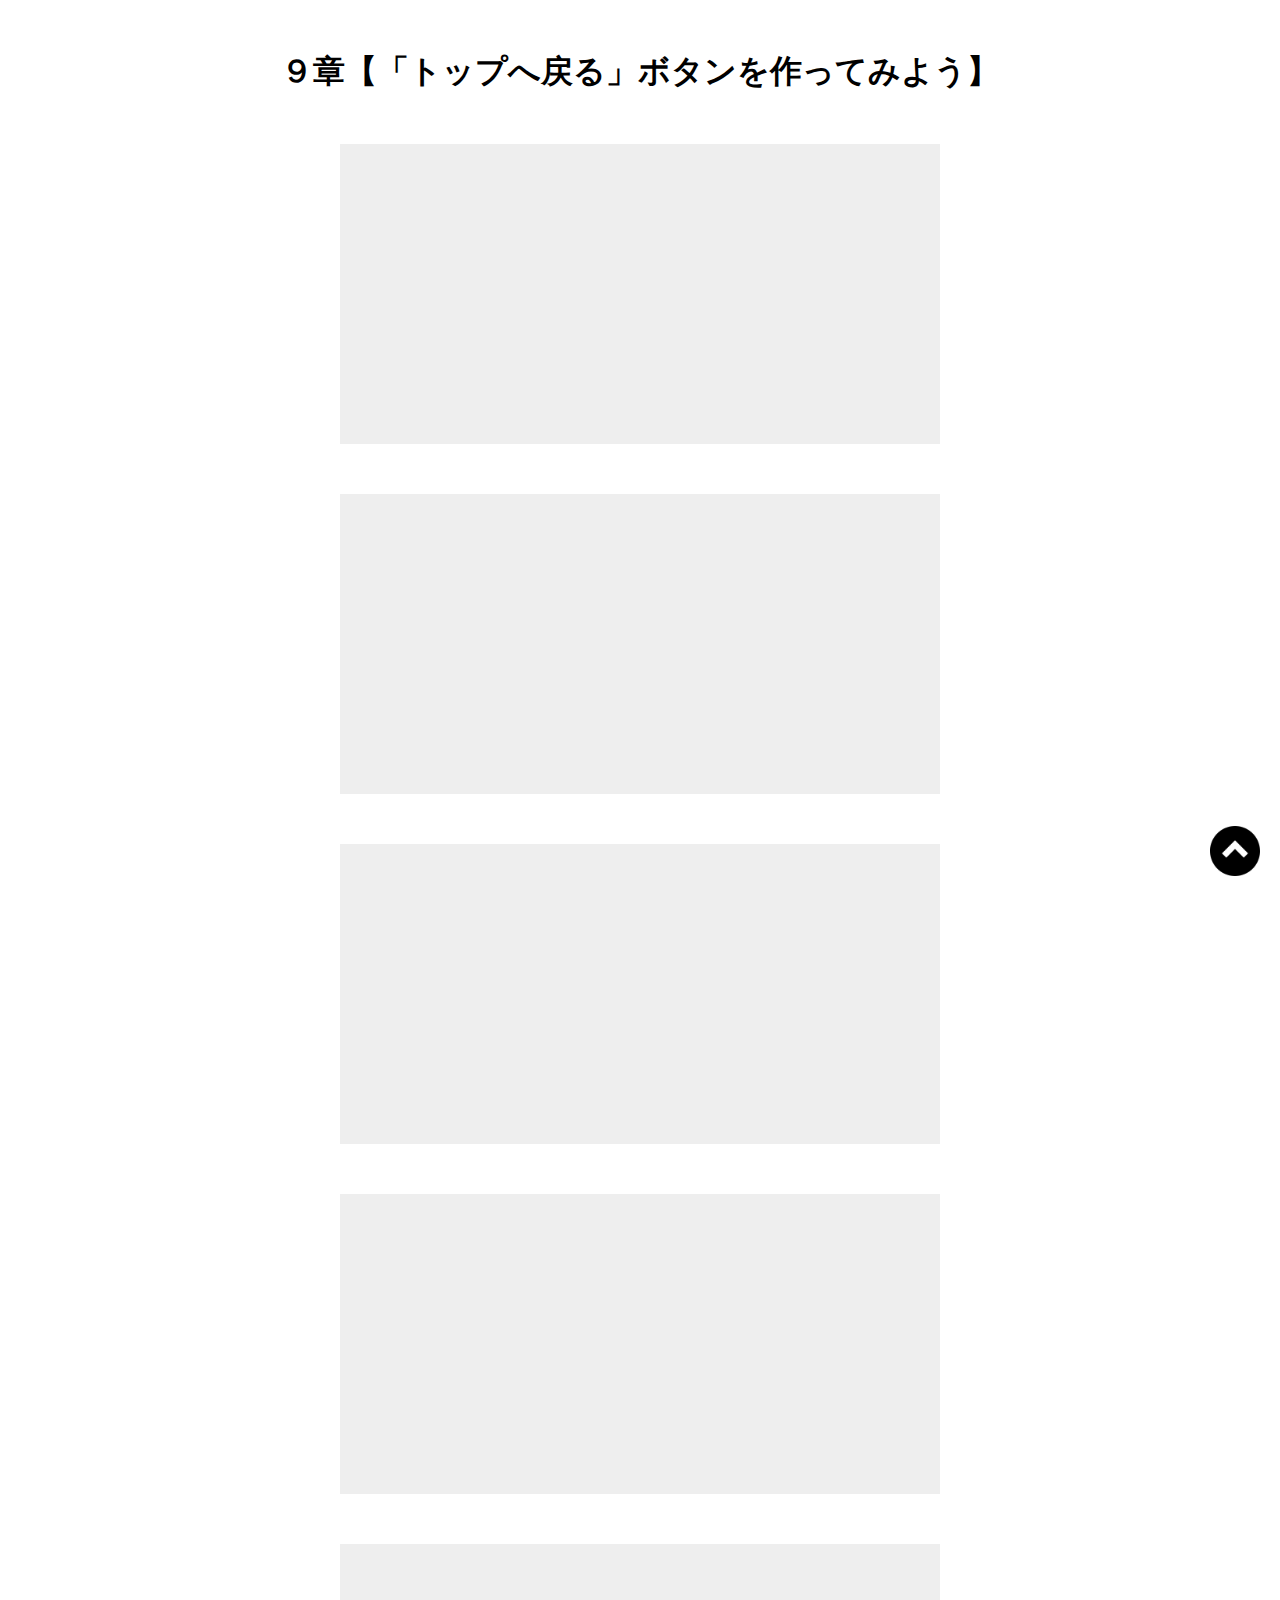
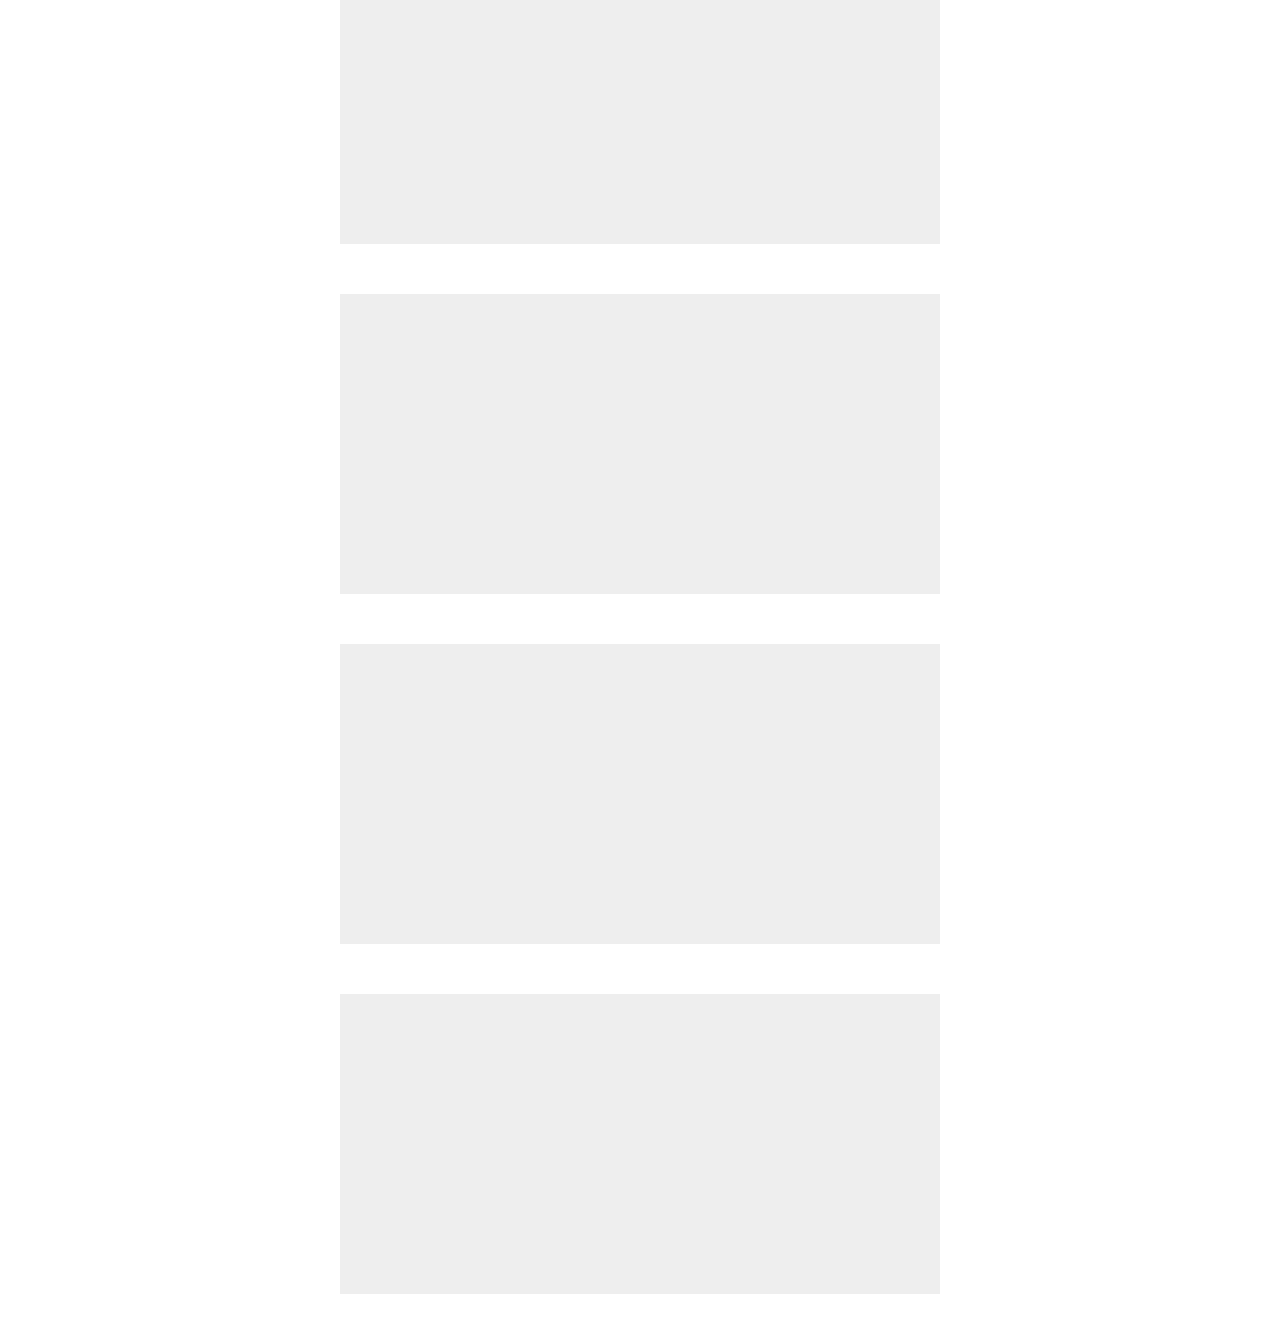
<file: Pagetop-Lesson/index.html>
<!DOCTYPE html>
<html lang="ja">
  <head>
    <meta charset="UTF-8">
    <meta name="viewport" content="width=device-width,initial-scale=1.0">
    <title>9章【「トップへ戻る」ボタンを作ってみよう】</title>
    <link rel="stylesheet" href="css/style.css">
  </head>
  <body>
    <h1>９章【「トップへ戻る」ボタンを作ってみよう】</h1>

    <div class="box"></div>
    <div class="box"></div>
    <div class="box"></div>
    <div class="box"></div>
    <div class="box"></div>
    <div class="box"></div>
    <div class="box"></div>
    <div class="box"></div>

    <span id="back">
      <a href="https://125naroom.com/web/2958">
        <img src="img/arrow.png" alt="">
      </a>
    </span>

    <script src="js/jquery.min.js"></script>
    <script src="js/script.js"></script>
  </body>
</html>
</file>
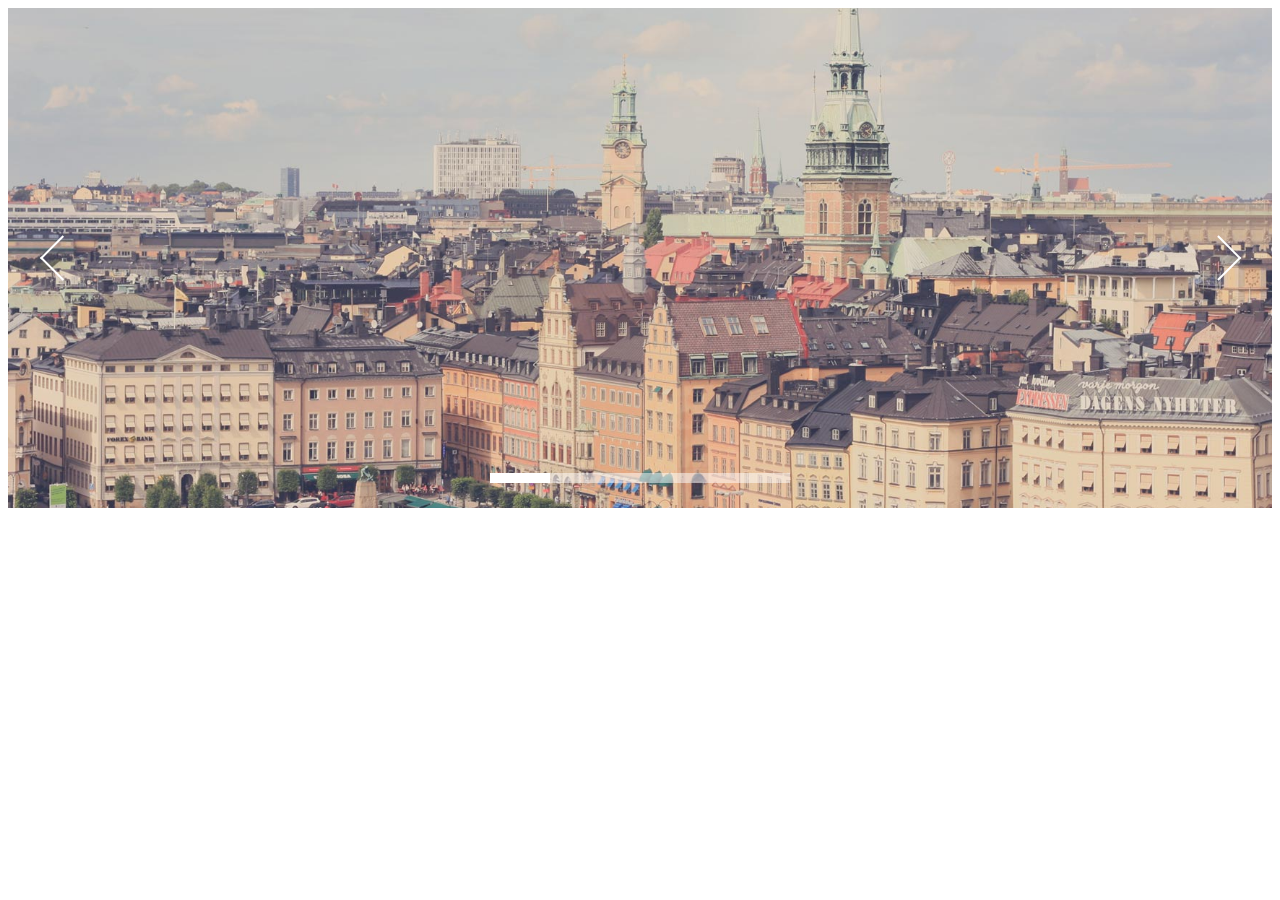
<file: SlideShow-Lesson/index.html>
<!DOCTYPE html>
<html lang="ja">
  <head>
    <meta charset="UTF-8">
    <link rel="stylesheet" href="css/skippr.css">
    <link rel="stylesheet" href="css/style.css">
    <title>skippr導入</title>
  </head>
  <body>
    <div class="container">
      <div class="theTarget">
        <div style="background-image: url(img/test1.jpg)"></div>
        <div style="background-image: url(img/test2.jpg)"></div>
        <div style="background-image: url(img/test3.jpg)"></div>
        <div style="background-image: url(img/test4.jpg)"></div>
        <div style="background-image: url(img/test5.jpg)"></div>
      </div>
    </div>
    <script src="js/jquery.min.js"></script>
    <script src="js/skippr.min.js"></script>
    <script src="js/script.js"></script>
  </body>
</html>
</file>
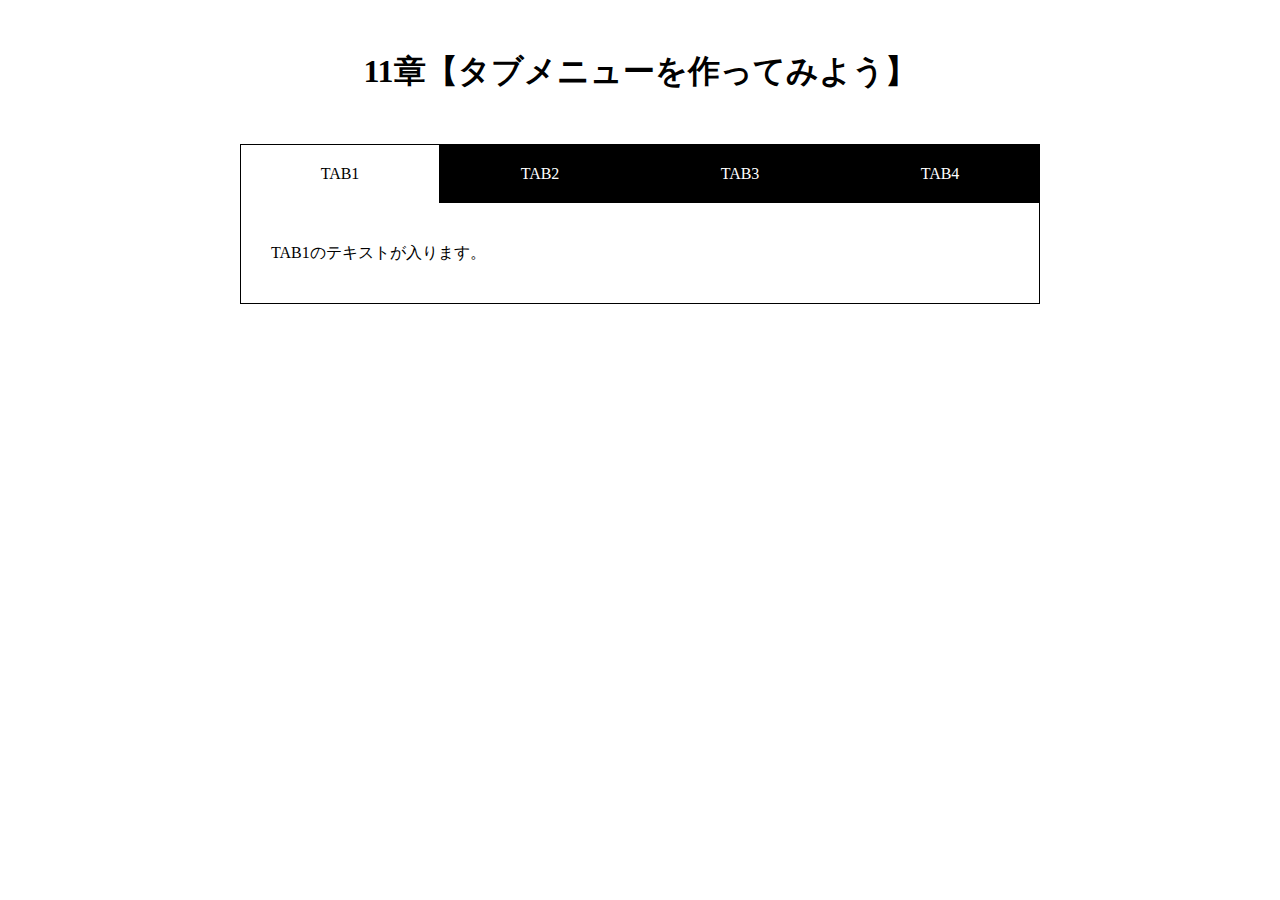
<file: Tabbar-Lesson/index.html>
<!DOCTYPE html>
<html lang="ja">
  <head>
    <meta charset="UTF-8">
    <meta name="viewport" content="width=device-width,initial-scale=1.0">
    <title>11章【タブメニューを作ってみよう】</title>
    <link rel="stylesheet" href="css/style.css">
  </head>
  <body>
    <h1>11章【タブメニューを作ってみよう】</h1>

    <div class="wrap">
      <ul id="tab-menu">
        <li><a href="#tab1" class="active">TAB1</a></li>
        <li><a href="#tab2" class="">TAB2</a></li>
        <li><a href="#tab3" class="">TAB3</a></li>
        <li><a href="#tab4" class="">TAB4</a></li>
      </ul>

      <div id="tab-contents">
        <div id="tab1" class="tab">
          <p>TAB1のテキストが入ります。</p>
        </div>

        <div id="tab2" class="tab">
          <p>TAB2のテキストが入ります。TAB2のテキストが入ります。</p>
        </div>

        <div id="tab3" class="tab">
          <p>TAB3のテキストが入ります。TAB3のテキストが入ります。TAB3のテキストが入ります。</p>
        </div>

        <div id="tab4" class="tab">
          <p>TAB4のテキストが入ります。TAB4のテキストが入ります。TAB4のテキストが入ります。TAB4のテキストが入ります。</p>
        </div>
      </div>
    </div>

    <script src="js/jquery.min.js"></script>
    <script src="js/script.js"></script>
  </body>
</html>
</file>
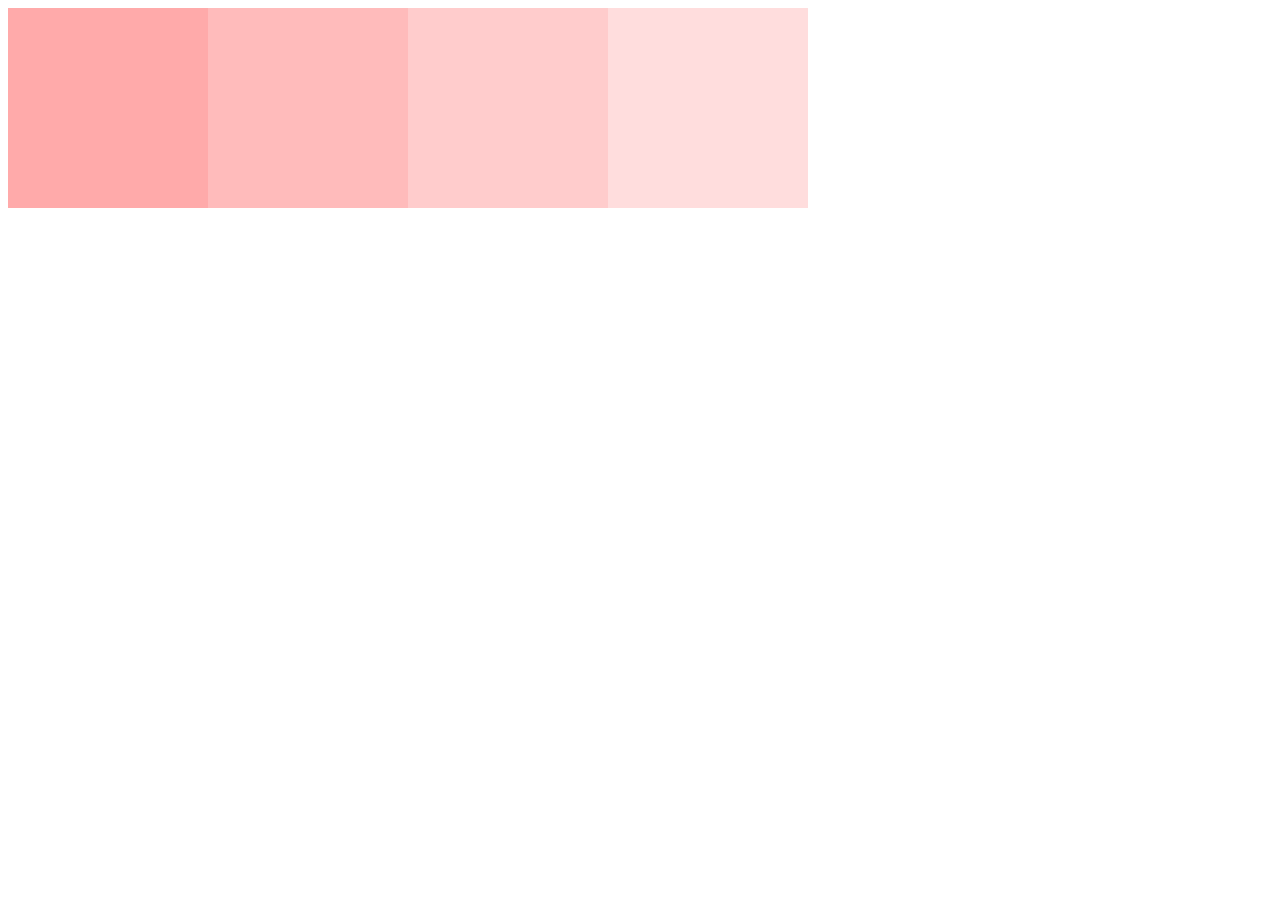
<file: jQuery-Lesson/index2.html>
<!DOCTYPE html>
<html lang="ja">
  <head>
    <meta charset="UTF-8">
    <link rel="stylesheet" href="app3.css">
  </head>
  <body>
    <div class="box">
      <div class="box1 bg1"></div>
      <div class="box1 bg2"></div>
      <div class="box1 bg3"></div>
      <div class="box1 bg4"></div>
    </div>
    <script src="jquery.min.js"></script>
    <script src="app3.js"></script>
  </body>
</html>
</file>
<file: Pagetop-Lesson/css/style.css>
@charset "UTF-8";

* {
  margin: 0;
  padding: 0;
  box-sizing: border-box;
}

h1 {
  text-align: center;
  margin: 50px 0;
}
.box {
  height: 300px;
  width: 600px;
  margin: 0 auto 50px;
  background-color: #eee;
}

#back {
  position: fixed;
  right: 20px;
  bottom: 20px;
}

#back img {
  width: 50px;
}
</file>
<file: SlideShow-Lesson/css/skippr.css>
.skippr{width:100%;height:100%;position:relative;overflow:hidden}.skippr>div{position:absolute;width:100%;height:100%;background-size:cover;background-position:50% 62.5%}.skippr>img{position:absolute;top:50%;left:50%;-webkit-transform:translate(-50%, -50%);-moz-transform:translate(-50%, -50%);-ms-transform:translate(-50%, -50%);transform:translate(-50%, -50%);width:100%;min-height:100%}.skippr-nav-container{position:absolute;left:50%;-webkit-transform:translate(-50%, 0);transform:translate(-50%, 0);-moz-transform:translate(-50%, 0);-ms-transform:translate(-50%, 0);bottom:25px;overflow:auto;z-index:999}.skippr-nav-element{cursor:pointer;float:left;background-color:rgba(255,255,255,0.5);-webkit-transition:all .25s linear;transition:all .25s linear}.skippr-nav-element-bubble{width:12px;height:12px;border-radius:50%;margin:0 4px}.skippr-nav-element-block{width:60px;height:10px}.skippr-nav-element:hover,.skippr-nav-element-active{background-color:#fff}.skippr-arrow{position:absolute;z-index:999;top:50%;-webkit-transform:translate(0%, -50%);-moz-transform:translate(0%, -50%);-ms-transform:translate(0%, -50%);transform:translate(0%, -50%);width:30px;height:30px;transform-origin:center center;-webkit-transform-origin:top left;cursor:pointer}.skippr-previous{left:2.5%;-webkit-transform:rotate(-45deg);transform:rotate(-45deg);border-top:2px solid white;border-left:2px solid white}.skippr-next{right:3.5%;-webkit-transform:rotate(-45deg);transform:rotate(-45deg);border-bottom:2px solid white;border-right:2px solid white}
/*# sourceMappingURL=skippr.css.map */
</file>
<file: SlideShow-Lesson/css/style.css>
.container {
  height: 500px;
}
</file>
<file: Tabbar-Lesson/css/style.css>
@charset "UTF-8";

* {
  margin: 0;
  padding: 0;
  box-sizing: border-box;
}

h1 {
  text-align: center;
  margin: 50px 0;
}

.wrap {
  width: 90%;
  max-width: 800px;
  margin: 0 auto;
}

#tab-menu {
  display: flex;
}

#tab-menu li {
  list-style-type: none;
  width: 25%;
}

#tab-menu li a {
  color: #fff;
  text-decoration: none;
  display: block;
  padding: 20px;
  text-align: center;
  background: #000;
  border: 1px solid #000;
  border-bottom: none;
}

#tab-menu .active {
  background: #fff;
  color: #000;
}

#tab-contents {
  display: flex;
  flex-wrap: wrap;
}

#tab-contents .tab {
  width: 100%;
  padding: 30px;
  background: #fff;
  border: 1px solid #000;
  border-top: none;
}

#tab-contents p {
  color: #000;
  line-height: 2.5;
}
</file>
<file: jQuery-Lesson/app3.css>
.box1 {
  background-color: #FFF;
  height: 200px;
  width: 200px;
  float: left;
}

.bg1 {
  background-color: #FAA;
}

.bg2 {
  background-color: #FBB;
}

.bg3 {
  background-color: #FCC;
}

.bg4 {
  background-color: #FDD;
}
</file>
